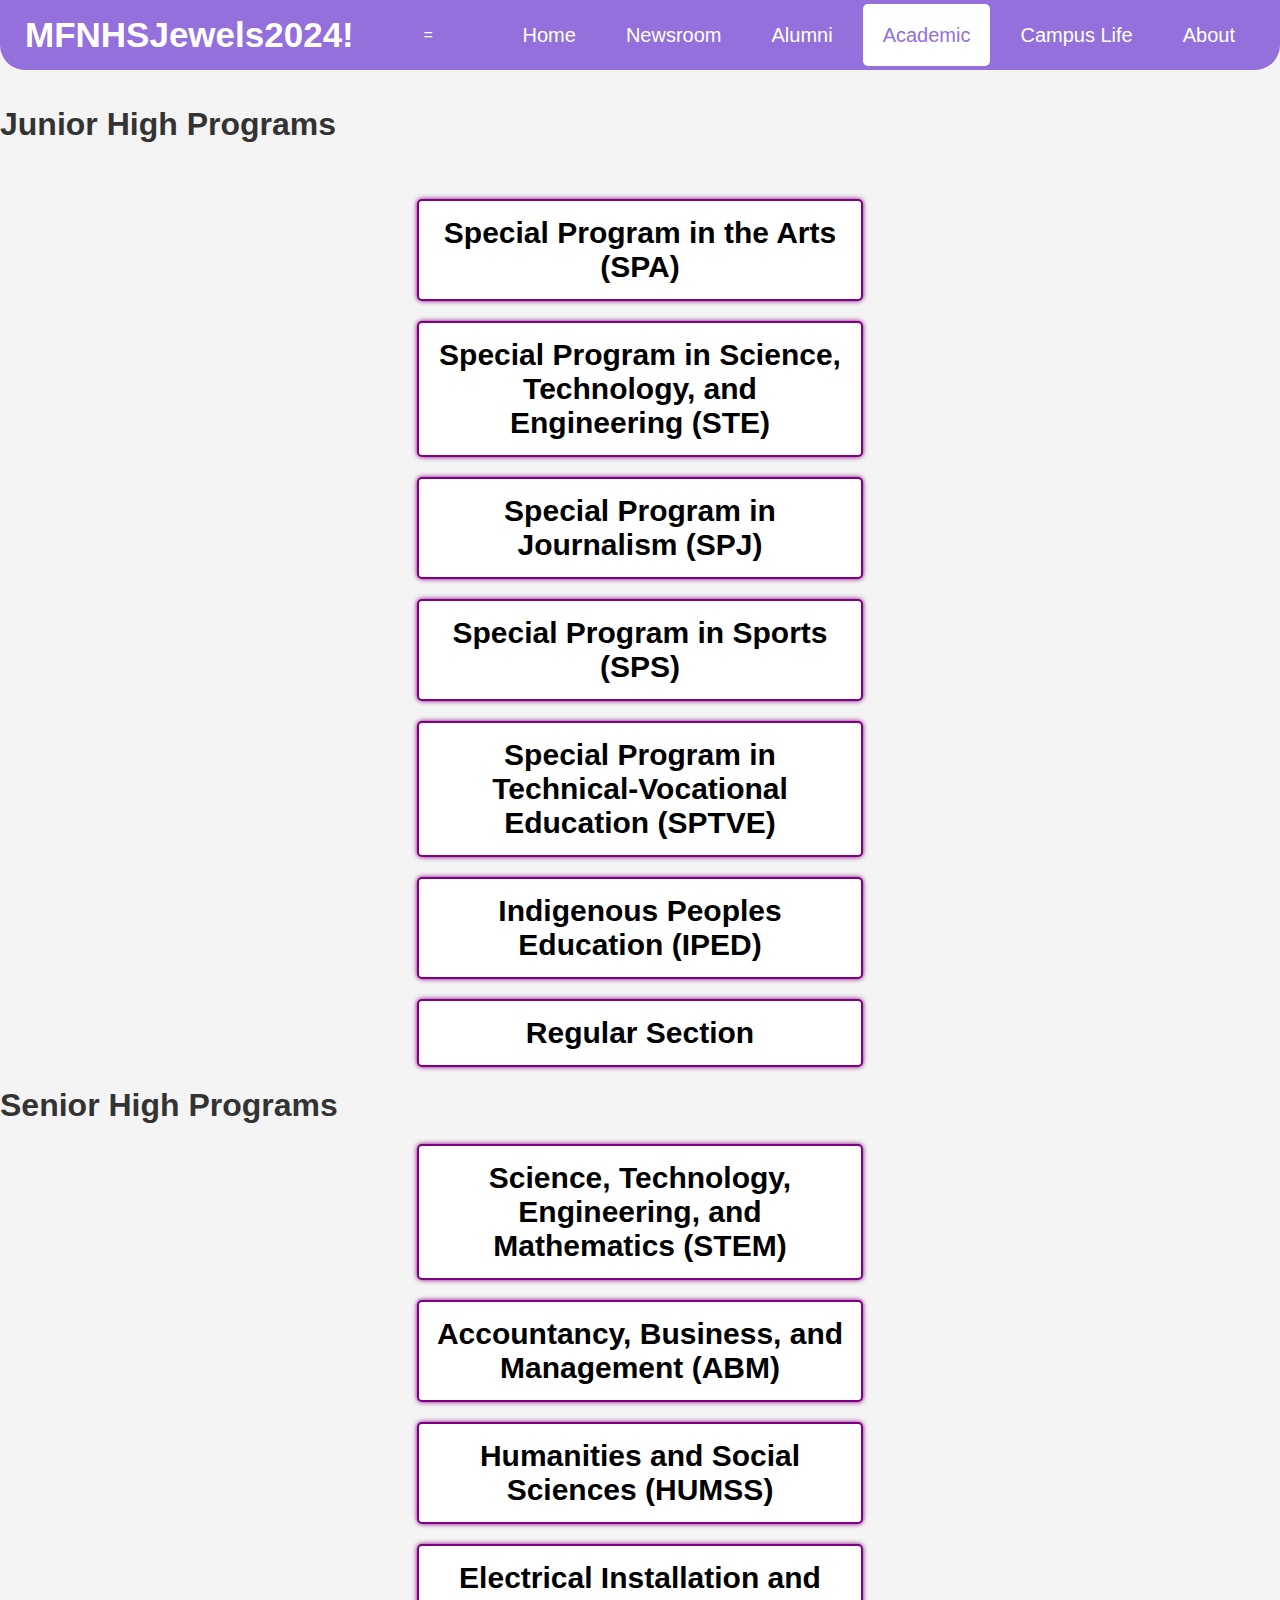
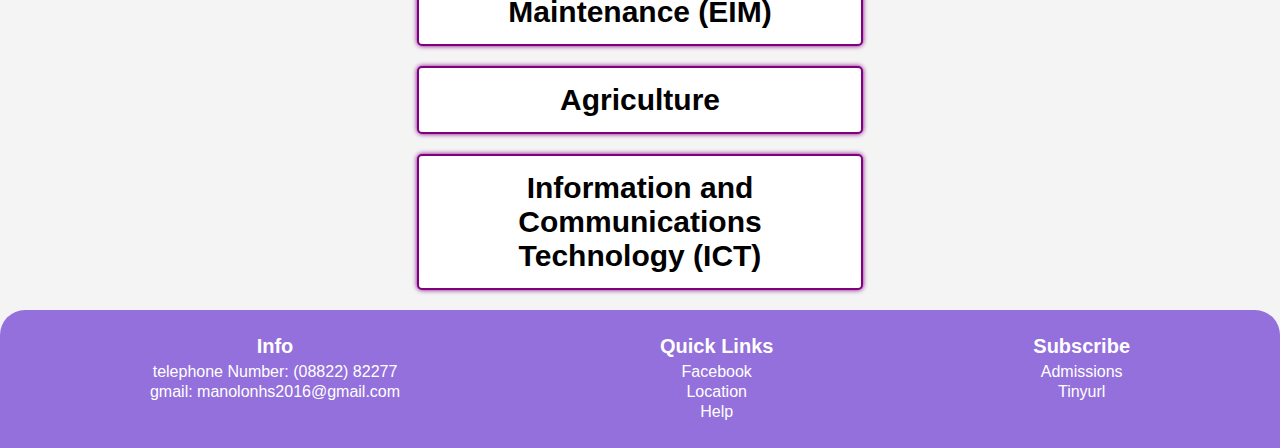
<file: academics.html>
<!DOCTYPE html>
<html lang="en">
    <head>
        <meta charset="UTF-8">
        <meta name="viewport" content="width=device-width, initial-scale=1.0">
        <title>Talipan-First-Website</title>
        <link rel="stylesheet" href="academicsstyle.css">
    </head>
    <body>
        <header>
            <nav>
                <div class="logo">MFNHSJewels2024!</div>
                <input type="checkbox" id="menu-toggle">
                <label for="menu-toggle" class="menu-toggle">=</label>
                <ul class="navbar">
                    <li><a href="index.html">Home</a></li>
                    <li><a href="newsroom.html">Newsroom</a></li>
                    <li><a href="alumni.html">Alumni</a></li>
                    <li><a href="academics.html" class="active">Academic</a></li>
                    <li><a href="campus_life.html">Campus Life</a></li>
                    <li><a href="about.html">About</a></li>
                </ul>
            </nav>
        </header>
        <br><br><h1>Junior High Programs</h1><br><br>
        <div class="grammojs junior-high">
            <div class="program">
                <h3>Special Program in the Arts (SPA)</h3>
                <p class="info">This program focuses on nurturing students' artistic talents and abilities.</p>
            </div>
            <div class="program">
                <h3>Special Program in Science, Technology, and Engineering (STE)</h3>
                <p class="info">This program is designed for students with a strong interest in science and technology.</p>
            </div>
            <div class="program">
                <h3>Special Program in Journalism (SPJ)</h3>
                <p class="info">This program aims to develop students' skills in writing, reporting, and media.</p>
            </div>
            <div class="program">
                <h3>Special Program in Sports (SPS)</h3>
                <p class="info">This program is for students who excel in sports and physical activities.</p>
            </div>
            <div class="program">
                <h3>Special Program in Technical-Vocational Education (SPTVE)</h3>
                <p class="info">This program provides practical skills and training for technical and vocational careers.</p>
            </div>
            <div class="program">
                <h3>Indigenous Peoples Education (IPED)</h3>
                <p class="info">This program focuses on the education and preservation of indigenous cultures and traditions.</p>
            </div>
            <div class="program">
                <h3>Regular Section</h3>
                <p class="info">The regular curriculum section for general education.</p>
            </div>
        </div>
    
        <h1>Senior High Programs</h1>
        <div class="grammojs junior-high">
            <div class="program">
                <h3>Science, Technology, Engineering, and Mathematics (STEM)</h3>
                <div class="info">This strand prepares students for careers in science, technology, engineering, and mathematics.</div>
            </div>
            <div class="program">
                <h3>Accountancy, Business, and Management (ABM)</h3>
                <div class="info">This strand is for students interested in business, finance, and management careers.</div>
            </div>
            <div class="program">
                <h3>Humanities and Social Sciences (HUMSS)</h3>
                <div class="info">This strand focuses on the study of human behavior, society, and culture.</div>
            </div>
            <div class="program">
                <h3>Electrical Installation and Maintenance (EIM)</h3>
                <div class="info">This technical-vocational strand teaches skills in electrical systems installation and maintenance.</div>
            </div>
            <div class="program">
                <h3>Agriculture</h3>
                <div class="info">This strand provides education in agricultural practices and management.</div>
            </div>
            <div class="program">
                <h3>Information and Communications Technology (ICT)</h3>
                <div class="info">This strand covers the study and application of information and communication technologies.</div>
            </div>
        </div>
            </section>
        <footer>
            <div class="footer-row">
                <div class="footer-col">
                    <h4>Info</h4>
                    <ul>
                        <li><a>telephone Number: (08822) 82277</a></li>
                        <li><a>gmail: manolonhs2016@gmail.com</a></li>
                    </ul>
                </div>
                <div class="footer-col">
                    <h4>Quick Links</h4>
                    <ul>
                        <li><a href="https://www.facebook.com/ManoloFortichNHSOfficial/">Facebook</a></li>
                        <li><a href="https://www.bing.com/search?pglt=2083&q=manolo+fortich+national+high+school&cvid=4c5cfeb8f22d466485e5150c67e30399&gs_lcrp=EgRlZGdlKgcIABAAGPkHMgcIABAAGPkHMgYIARBFGDkyBggCEAAYQDIGCAMQABhAMgYIBBAAGEAyBggFEAAYQDIGCAYQABhAMgYIBxAAGEAyBggIEAAYQNIBCDk2NTdqMGoxqAIAsAIA&FORM=ANNTA1&DAF0=1&PC=ACTS">Location</a></li>
                        <li><a href="https://www.findglocal.com/PH/Bukidnon/102959678260282/Manolo-Fortich-NHS---Guidance-Office">Help</a></li>
                    </ul>
                </div>
                <div class="footer-col">
                    <h4>Subscribe</h4>
                    <ul>
                        <li><a href="https://www.dmu.org/?gad_source=1&gclid=CjwKCAiAtNK8BhBBEiwA8wVt9xAEmq4qwL_Rl6DlsU0v_Ut4SJIglN1c9gaHRfNxzeEVQHPSCtlqwRoCGbgQAvD_BwE">Admissions</a></li>
                        <li><a href="https://tinyurl.com/WDLPM">Tinyurl</a></li>
                    </ul>
                </div>
            </div>
        </footer>
    </body>
</html>
</file>
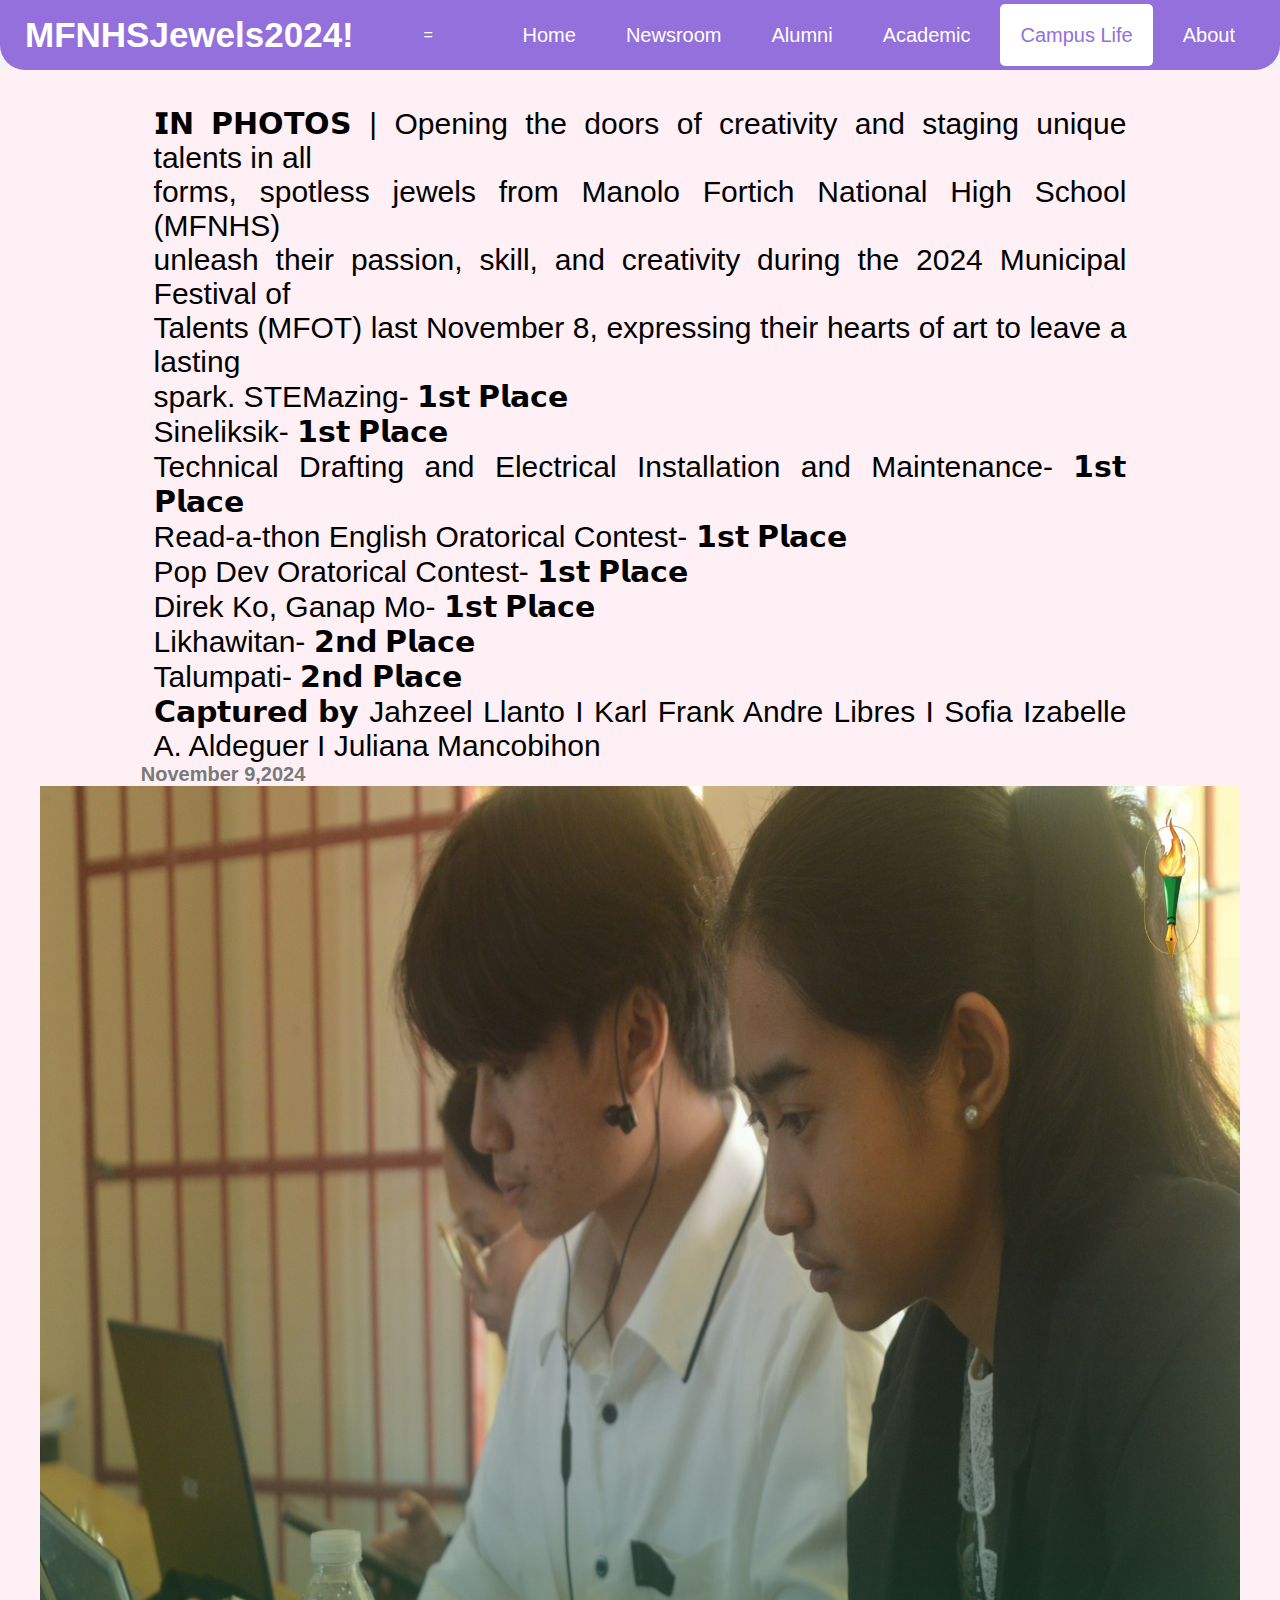
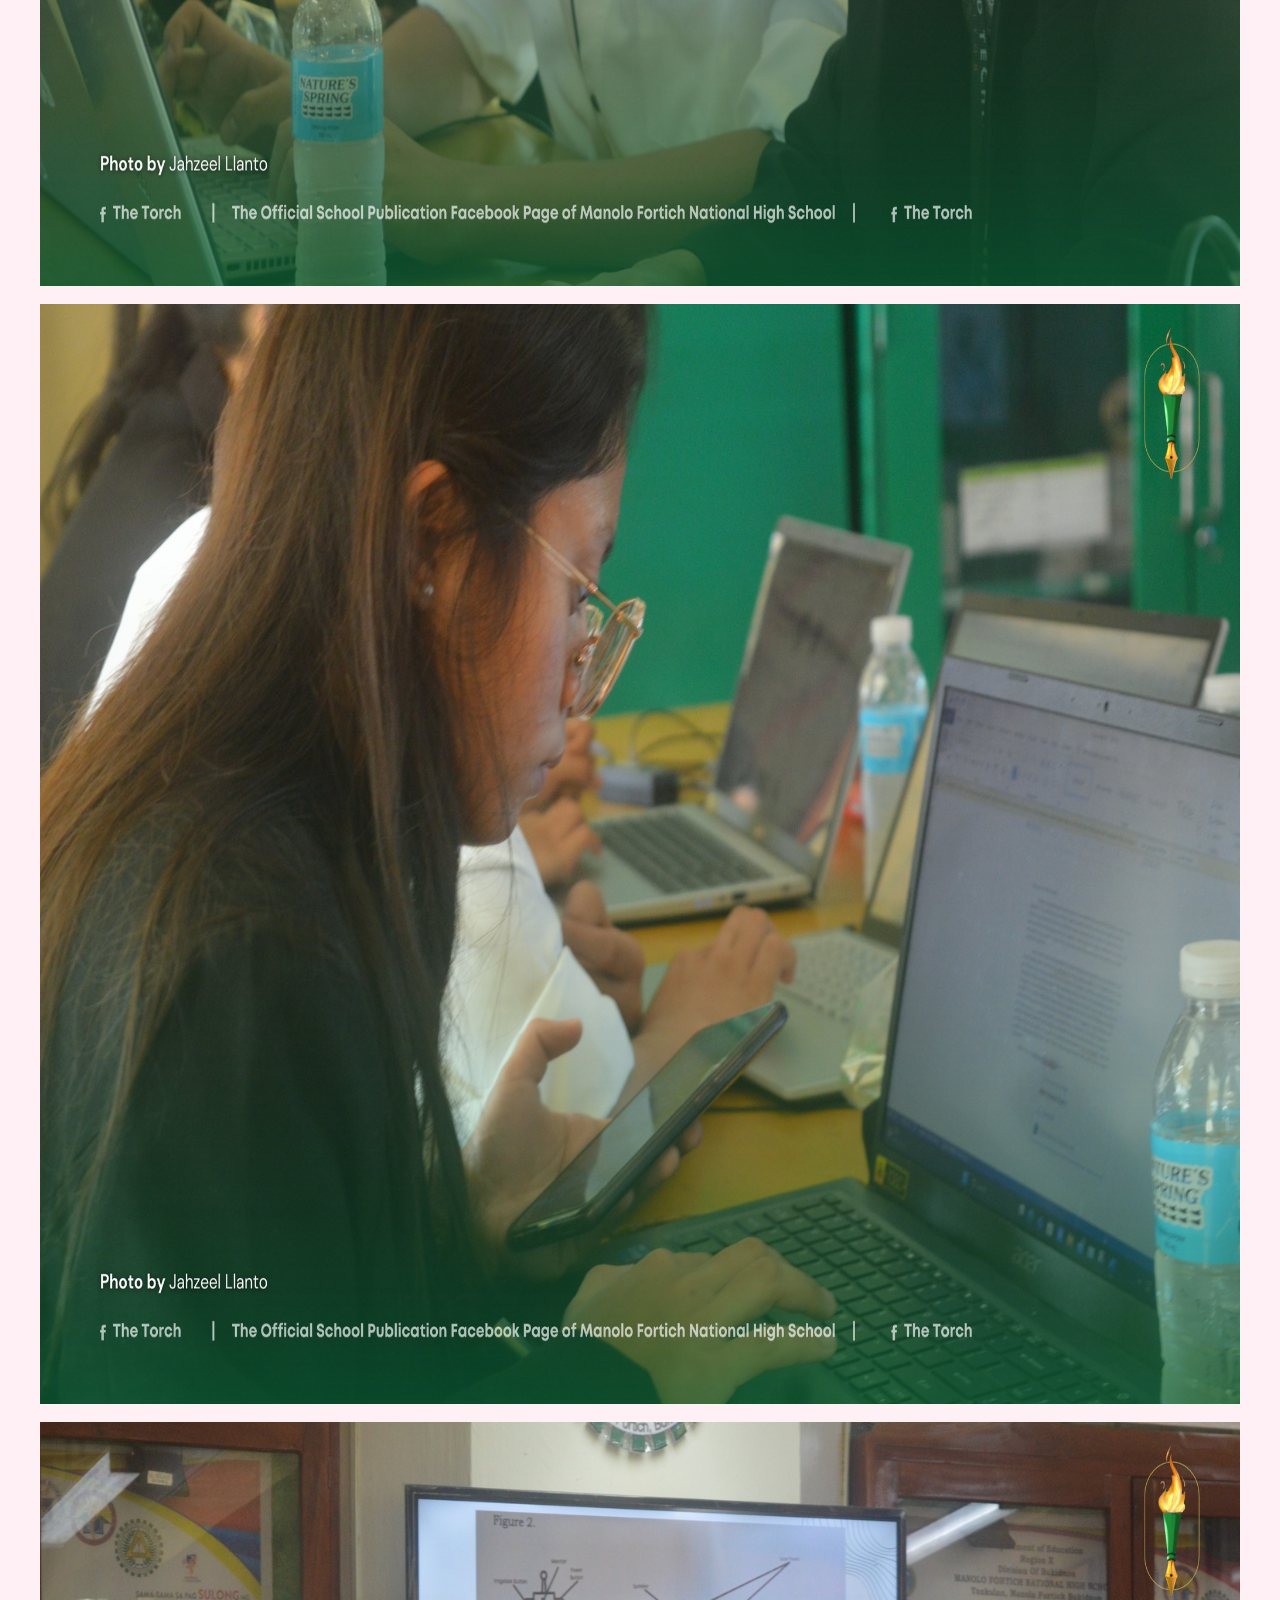
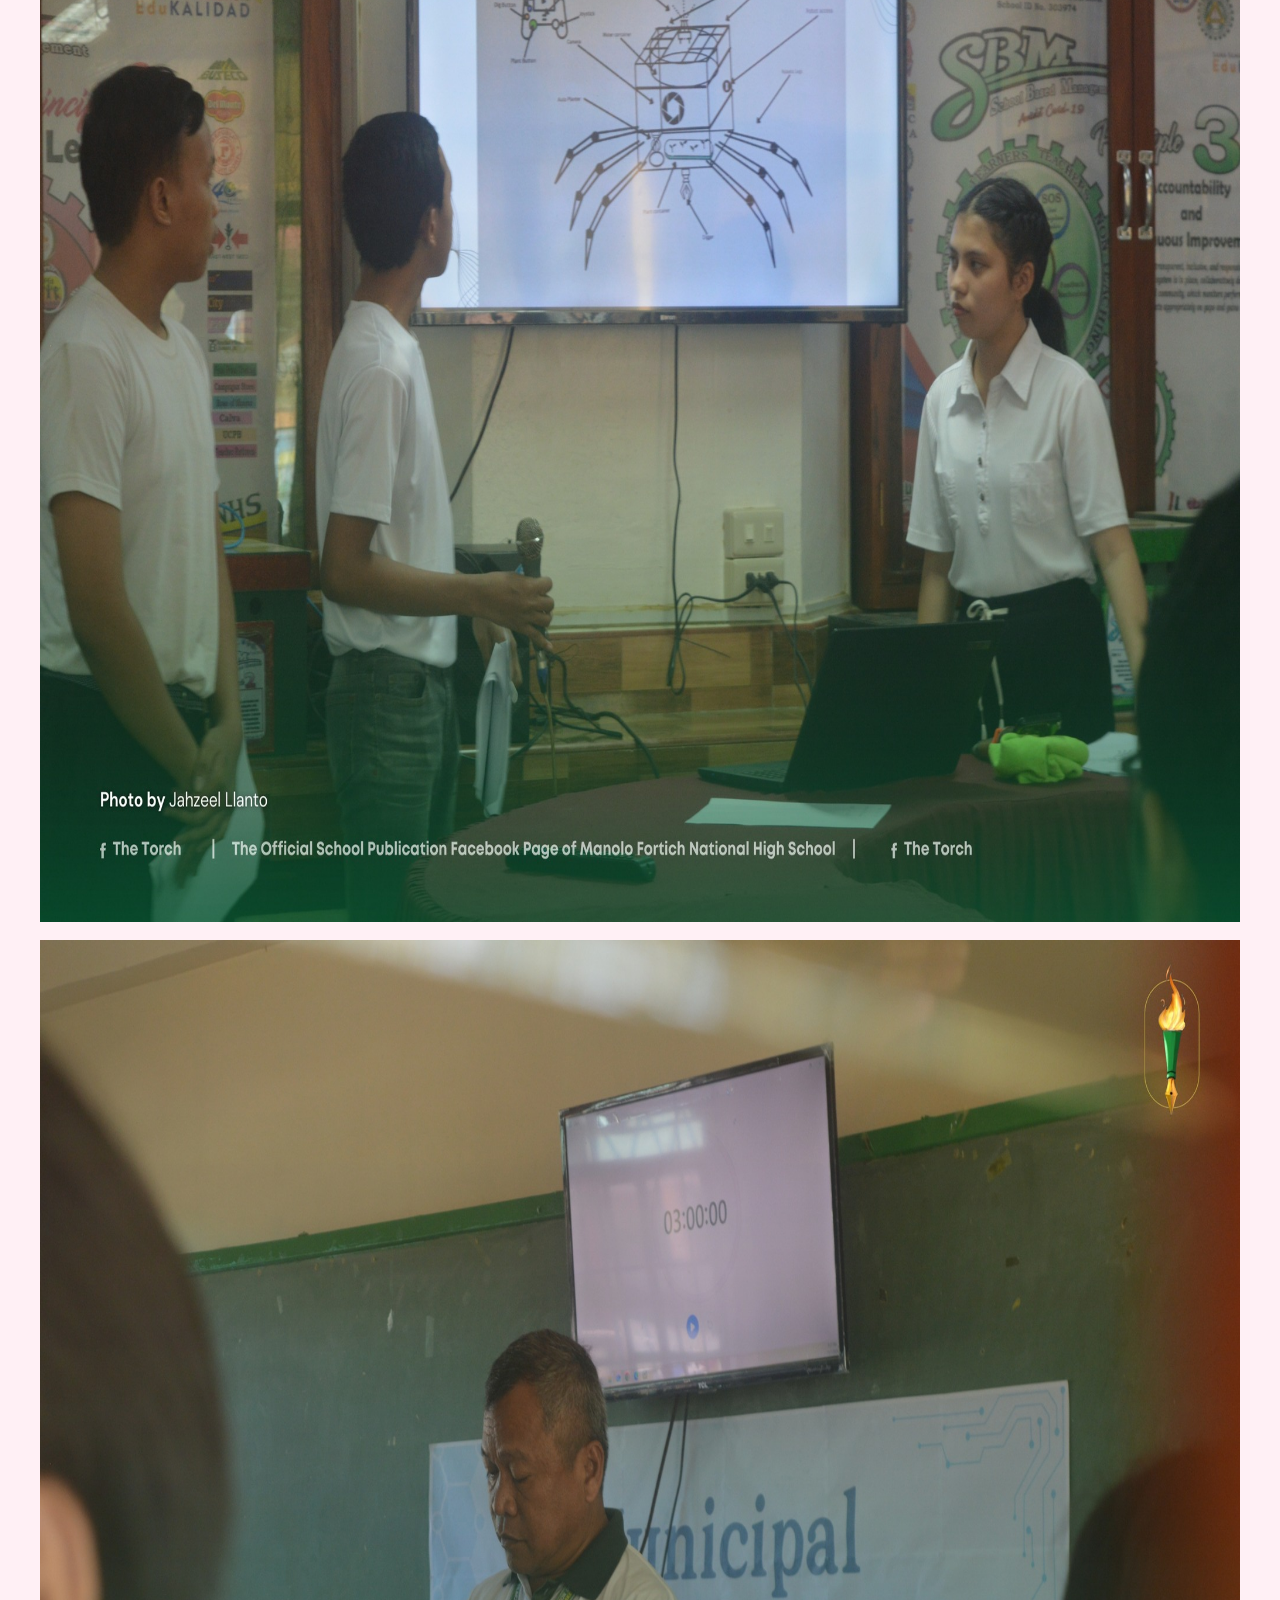
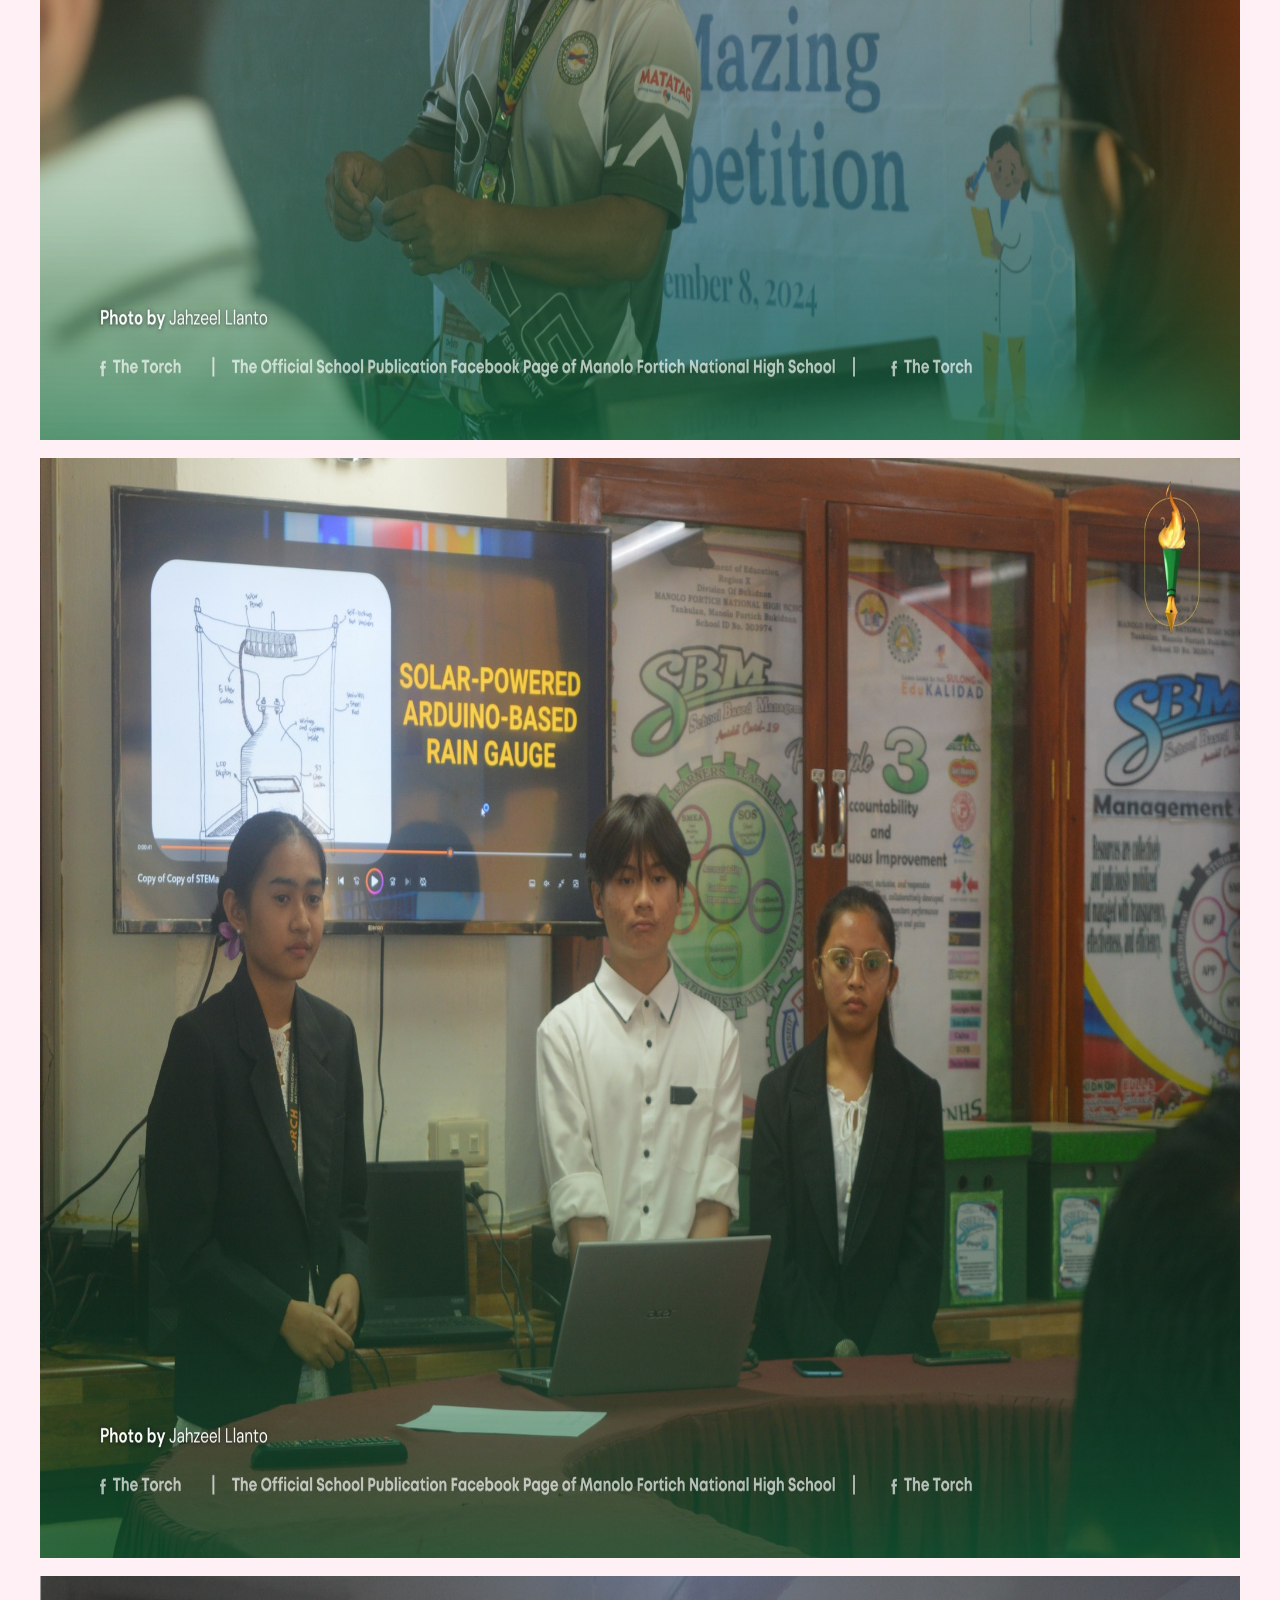
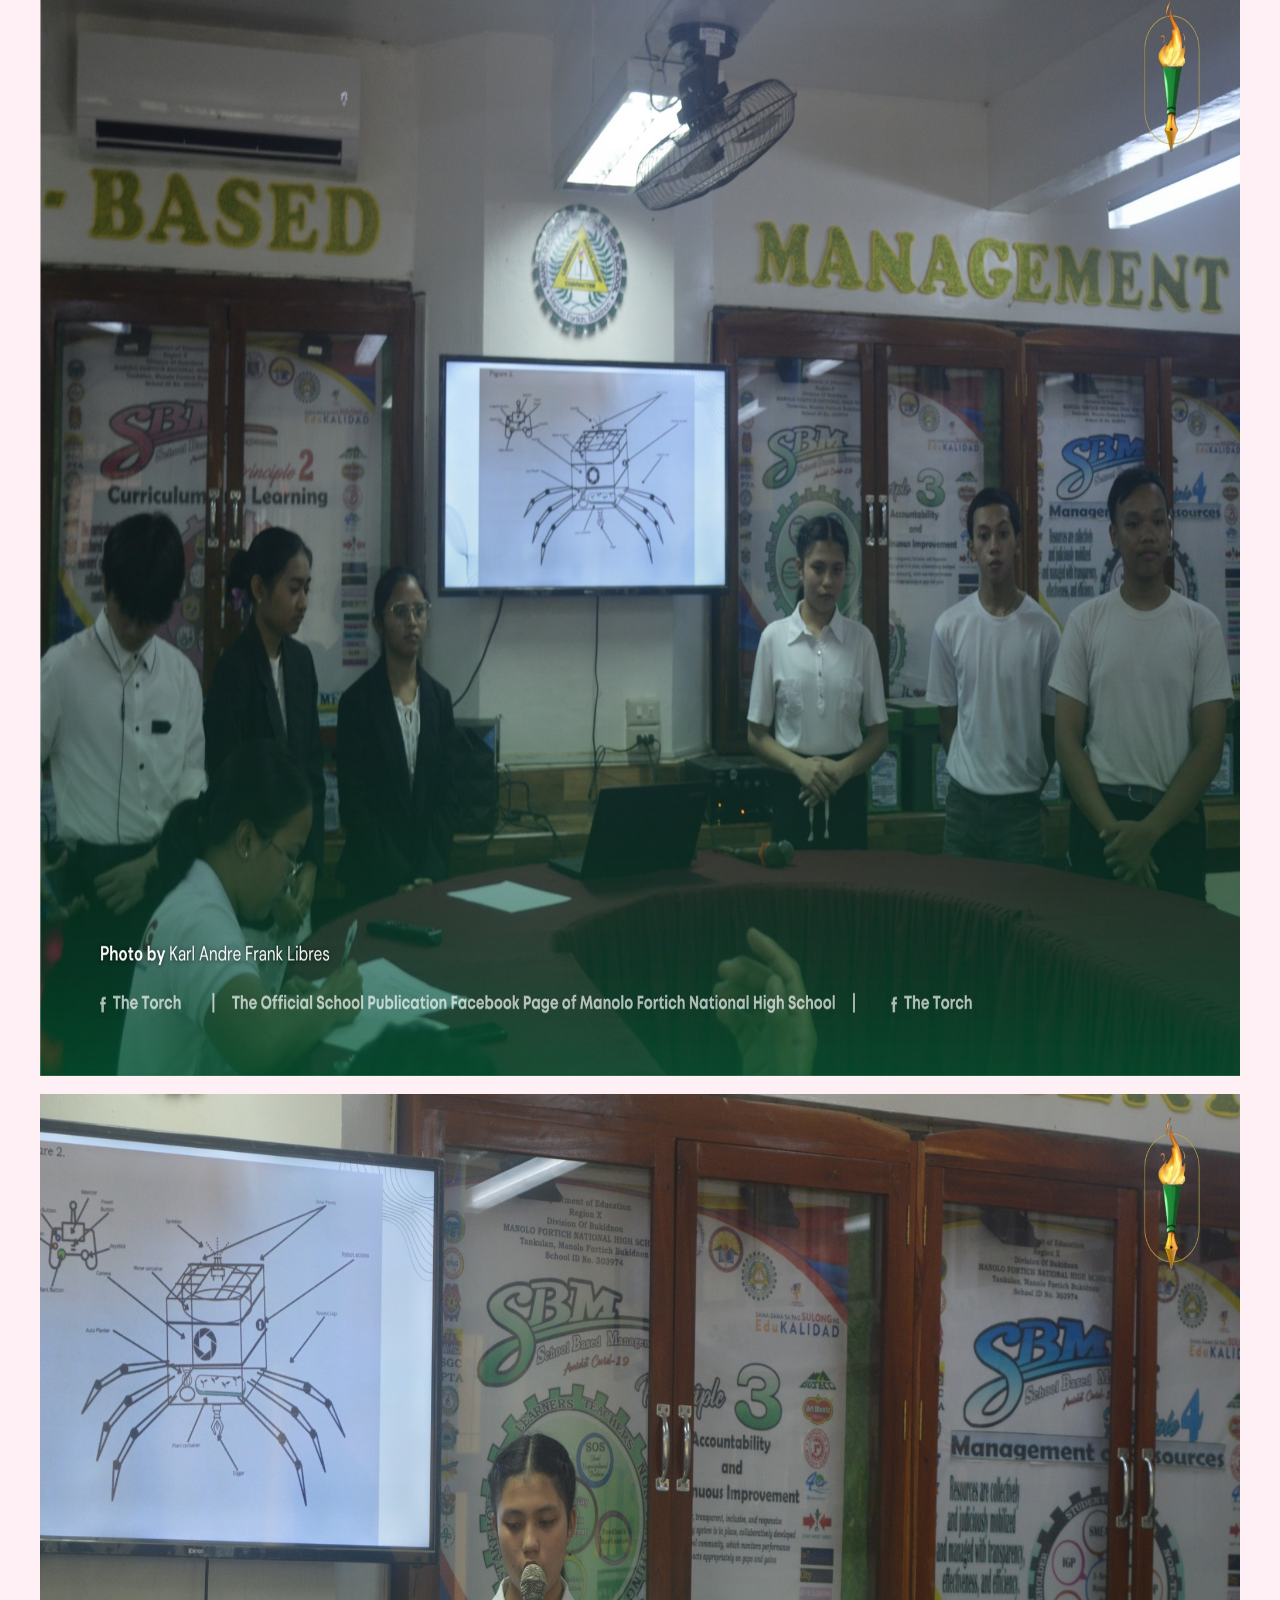
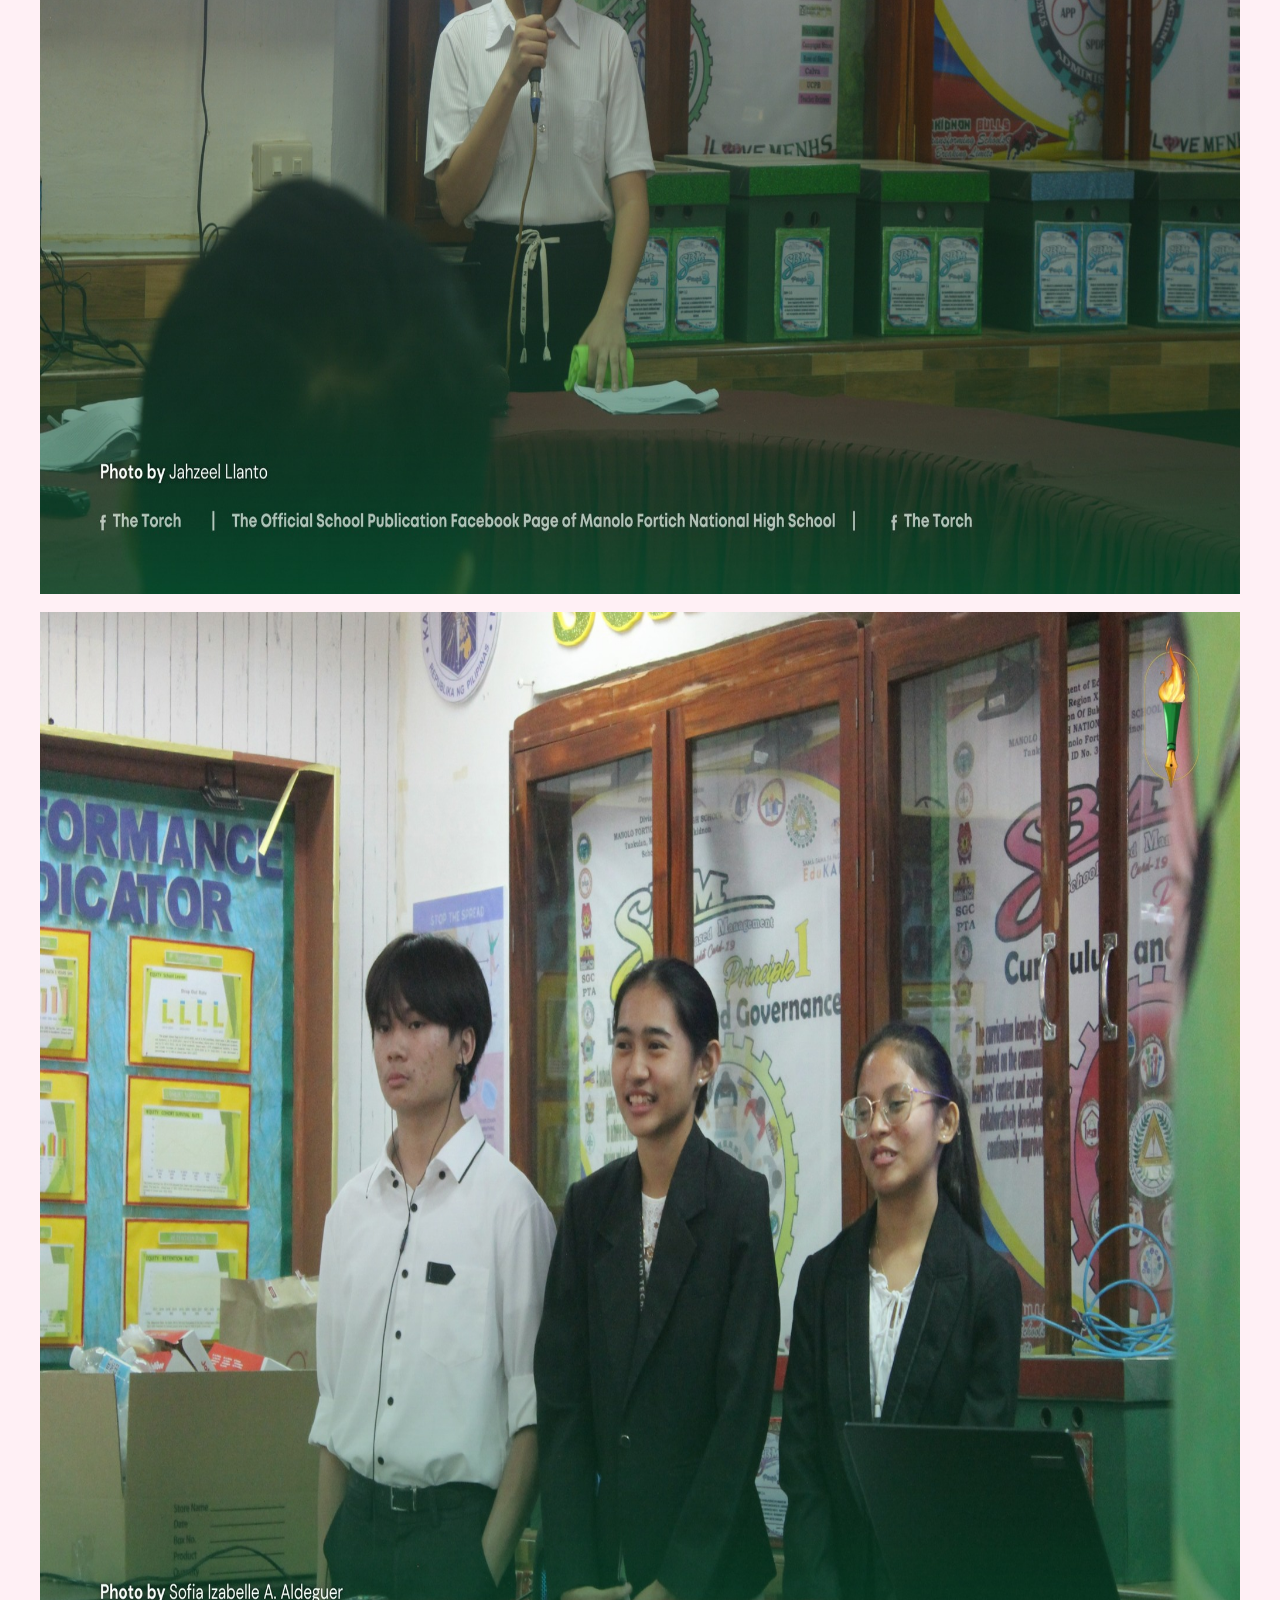
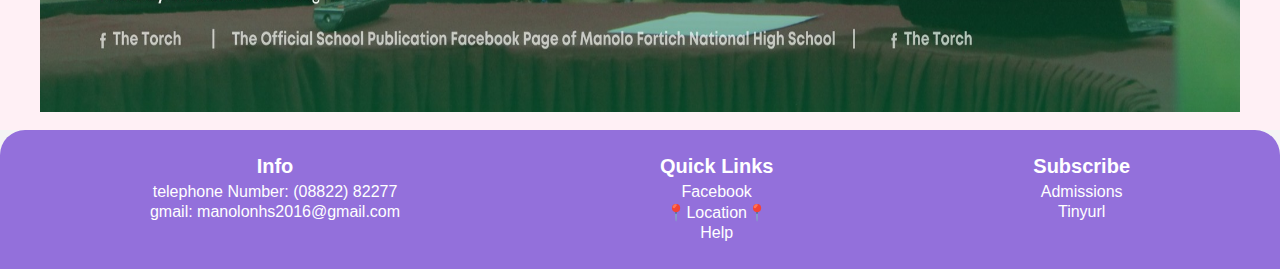
<file: campus_life.html>
<!DOCTYPE html>
<html lang="en">
    <head>
        <meta charset="UTF-8">
        <meta name="viewport" content="width=device-width, initial-scale=1.0">
        <title>Talipan-First-Website</title>
        <link rel="stylesheet" href="campus_lifestyle.css">
    </head>
    <body>
        <header>
            <nav>
                <div class="logo">MFNHSJewels2024!</div>
                <input type="checkbox" id="menu-toggle">
                <label for="menu-toggle" class="menu-toggle">=</label>
                <ul class="navbar">
                    <li><a href="index.html">Home</a></li>
                    <li><a href="newsroom.html">Newsroom</a></li>
                    <li><a href="alumni.html">Alumni</a></li>
                    <li><a href="academics.html">Academic</a></li>
                    <li><a href="campus_life.html"class="active" >Campus Life</a></li>
                    <li><a href="about.html">About</a></li>
                </ul>
            </nav>
        </header>
        <section>
        <br><br>
            <p>𝗜𝗡 𝗣𝗛𝗢𝗧𝗢𝗦 | Opening the doors of creativity and staging unique talents in all<br> forms, spotless jewels from Manolo Fortich National High School (MFNHS)<br> unleash their passion, skill, and creativity during the 2024 Municipal Festival of<br> Talents (MFOT) last November 8, expressing their hearts of art to leave a lasting<br> spark.
            STEMazing- 𝟭𝘀𝘁 𝗣𝗹𝗮𝗰𝗲<br>
            Sineliksik- 𝟭𝘀𝘁 𝗣𝗹𝗮𝗰𝗲<br>
            Technical Drafting and Electrical Installation and Maintenance- 𝟭𝘀𝘁 𝗣𝗹𝗮𝗰𝗲<br>
            Read-a-thon English Oratorical Contest- 𝟭𝘀𝘁 𝗣𝗹𝗮𝗰𝗲<br>
            Pop Dev Oratorical Contest- 𝟭𝘀𝘁 𝗣𝗹𝗮𝗰𝗲<br>
            Direk Ko, Ganap Mo- 𝟭𝘀𝘁 𝗣𝗹𝗮𝗰𝗲<br>
            Likhawitan- 𝟮𝗻𝗱 𝗣𝗹𝗮𝗰𝗲<br>
            Talumpati- 𝟮𝗻𝗱 𝗣𝗹𝗮𝗰𝗲<br>
            𝗖𝗮𝗽𝘁𝘂𝗿𝗲𝗱 𝗯𝘆 Jahzeel Llanto I Karl Frank Andre Libres I Sofia Izabelle A. Aldeguer I Juliana Mancobihon</p>
          <h1>November 9,2024</h1>
            <img src="PHOTOS/Campuslife1.jpg"id="Campus1"><br>
            <img src="PHOTOS/Campuslife2.jpg"id="Campus1"><br>
            <img src="PHOTOS/Campuslife3.jpg"id="Campus1"><br>
            <img src="PHOTOS/Campuslife4.jpg"id="Campus1"><br>
            <img src="PHOTOS/Campuslife5.jpg"id="Campus1"><br>
            <img src="PHOTOS/Campuslife6.jpg"id="Campus1"><br>
            <img src="PHOTOS/Campuslife7.jpg"id="Campus1"><br>
            <img src="PHOTOS/Campuslife8.jpg"id="Campus1"><br>
        </section>
        <footer>
            <div class="footer-row">
                <div class="footer-col">
                    <h4>Info</h4>
                    <ul>
                        <li><a>telephone Number: (08822) 82277</a></li>
                        <li><a>gmail: manolonhs2016@gmail.com</a></li>
                    </ul>
                </div>
                <!-- nangupyaaaaaaaaHAHAHHA -->
                <div class="footer-col">
                    <h4>Quick Links</h4>
                    <ul>
                        <li><a href="https://www.facebook.com/ManoloFortichNHSOfficial/">Facebook</a></li>
                        <li><a href="https://www.bing.com/search?pglt=2083&q=manolo+fortich+national+high+school&cvid=4c5cfeb8f22d466485e5150c67e30399&gs_lcrp=EgRlZGdlKgcIABAAGPkHMgcIABAAGPkHMgYIARBFGDkyBggCEAAYQDIGCAMQABhAMgYIBBAAGEAyBggFEAAYQDIGCAYQABhAMgYIBxAAGEAyBggIEAAYQNIBCDk2NTdqMGoxqAIAsAIA&FORM=ANNTA1&DAF0=1&PC=ACTS">📍Location📍</a></li>
                        <li><a href="https://www.findglocal.com/PH/Bukidnon/102959678260282/Manolo-Fortich-NHS---Guidance-Office">Help</a></li>
                    </ul>
                </div>
                <div class="footer-col">
                    <h4>Subscribe</h4>
                    <ul>
                        <li><a href="https://www.dmu.org/?gad_source=1&gclid=CjwKCAiAtNK8BhBBEiwA8wVt9xAEmq4qwL_Rl6DlsU0v_Ut4SJIglN1c9gaHRfNxzeEVQHPSCtlqwRoCGbgQAvD_BwE">Admissions</a></li>
                        <li><a href="https://tinyurl.com/WDLPM">Tinyurl</a></li>
                    </ul>
                </div>
            </div>
        </footer>
    </body>
</html>
</file>
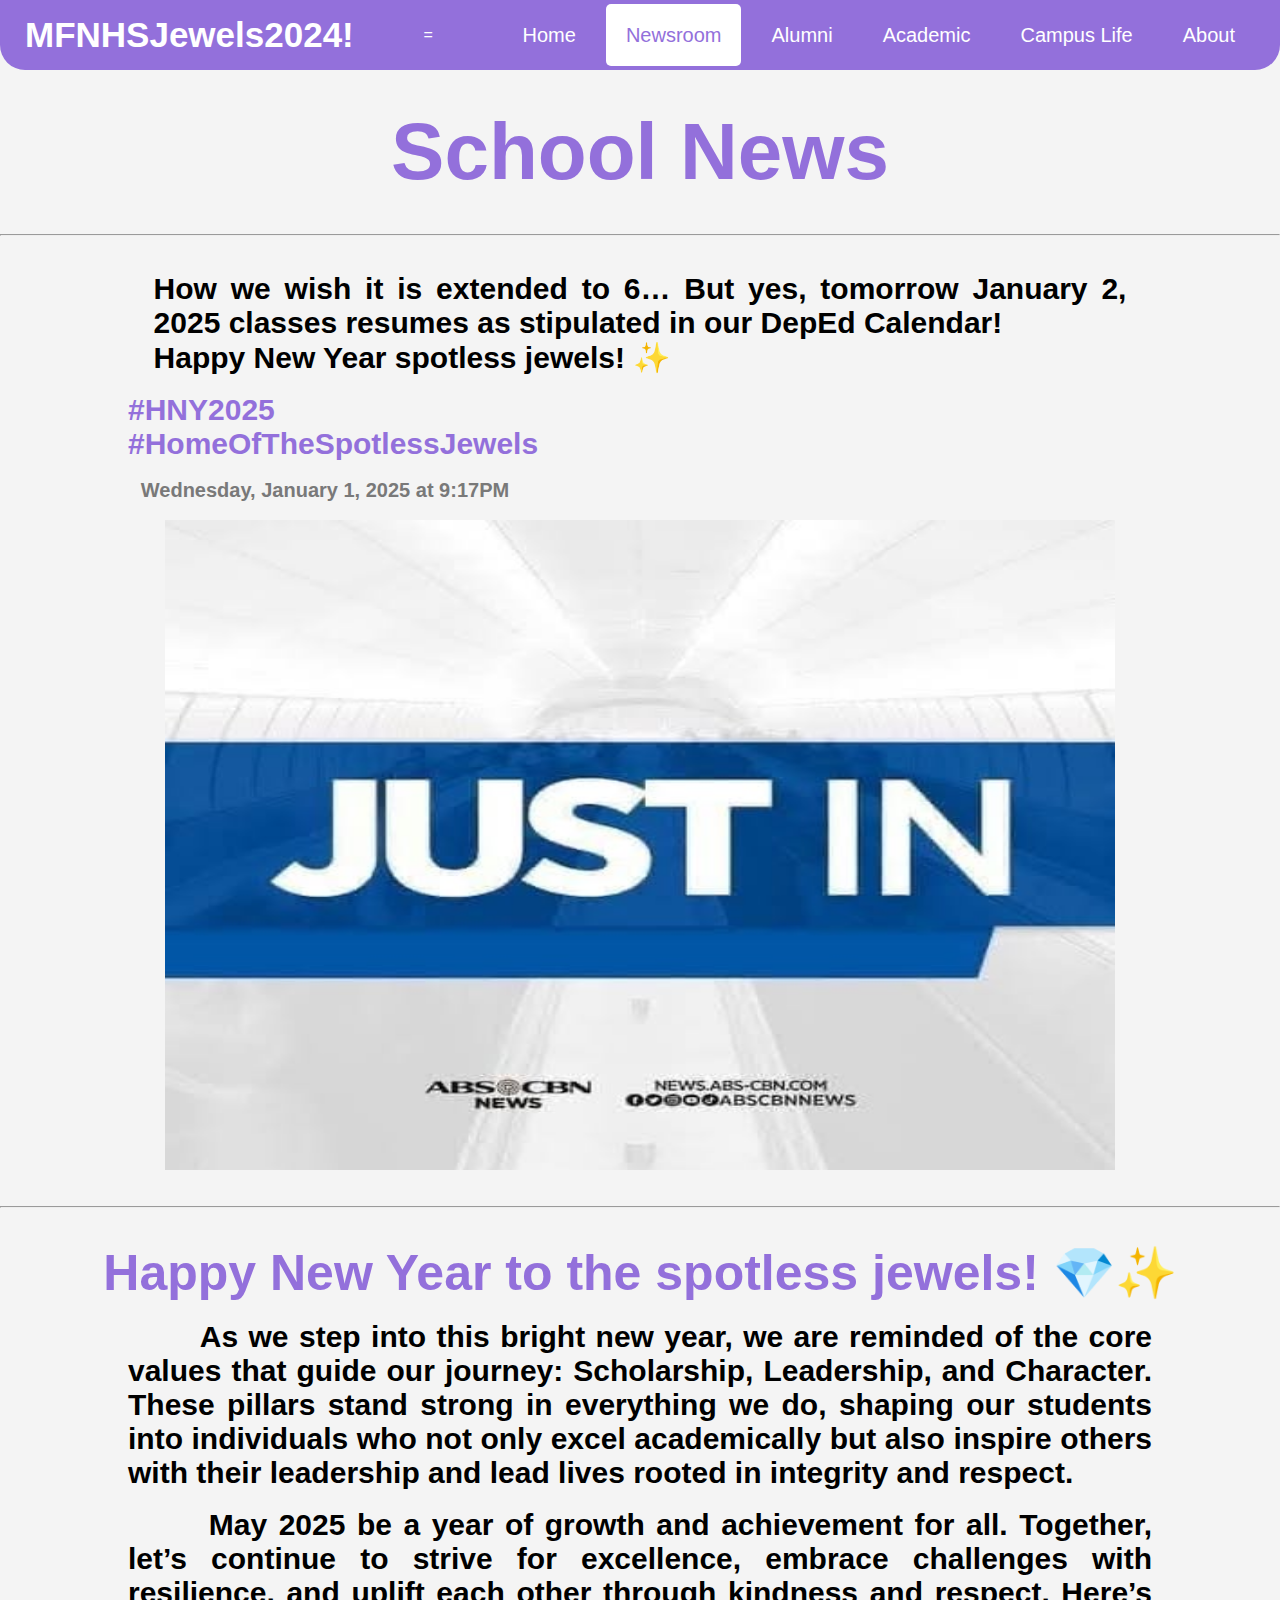
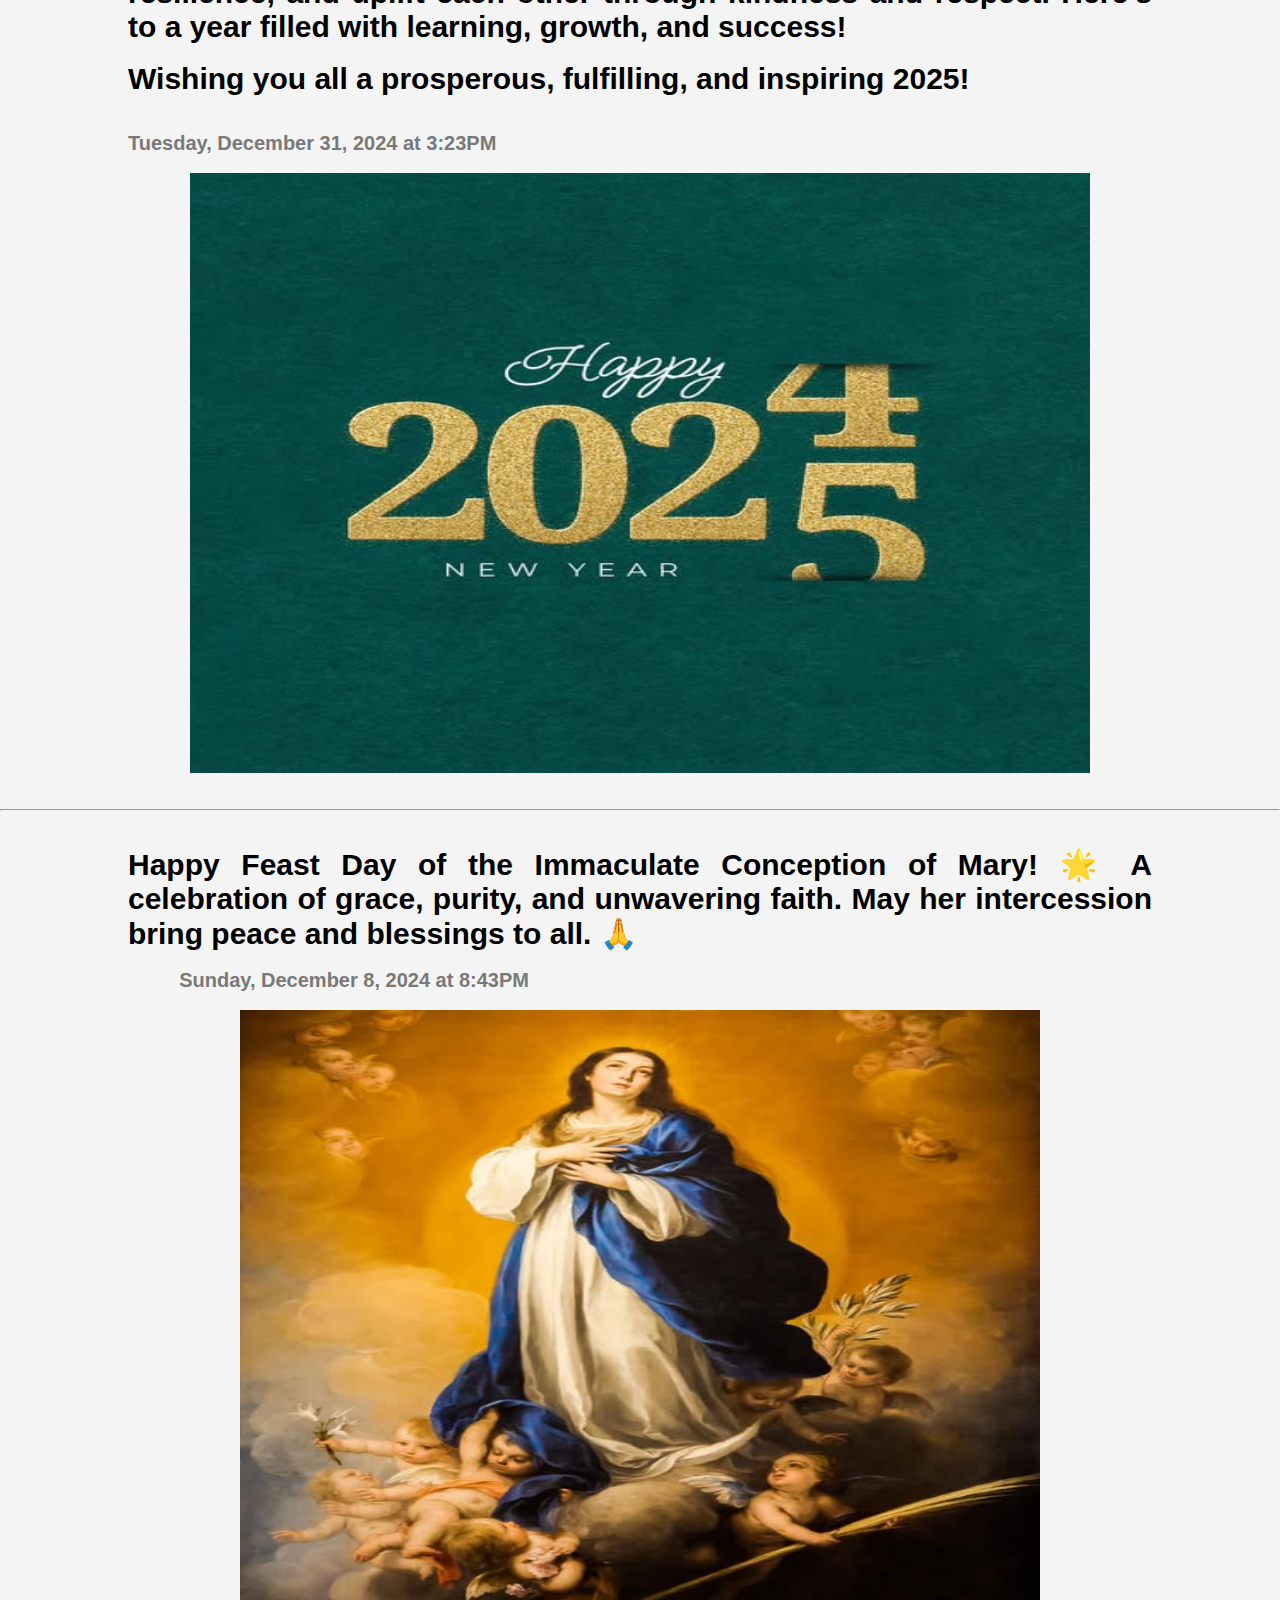
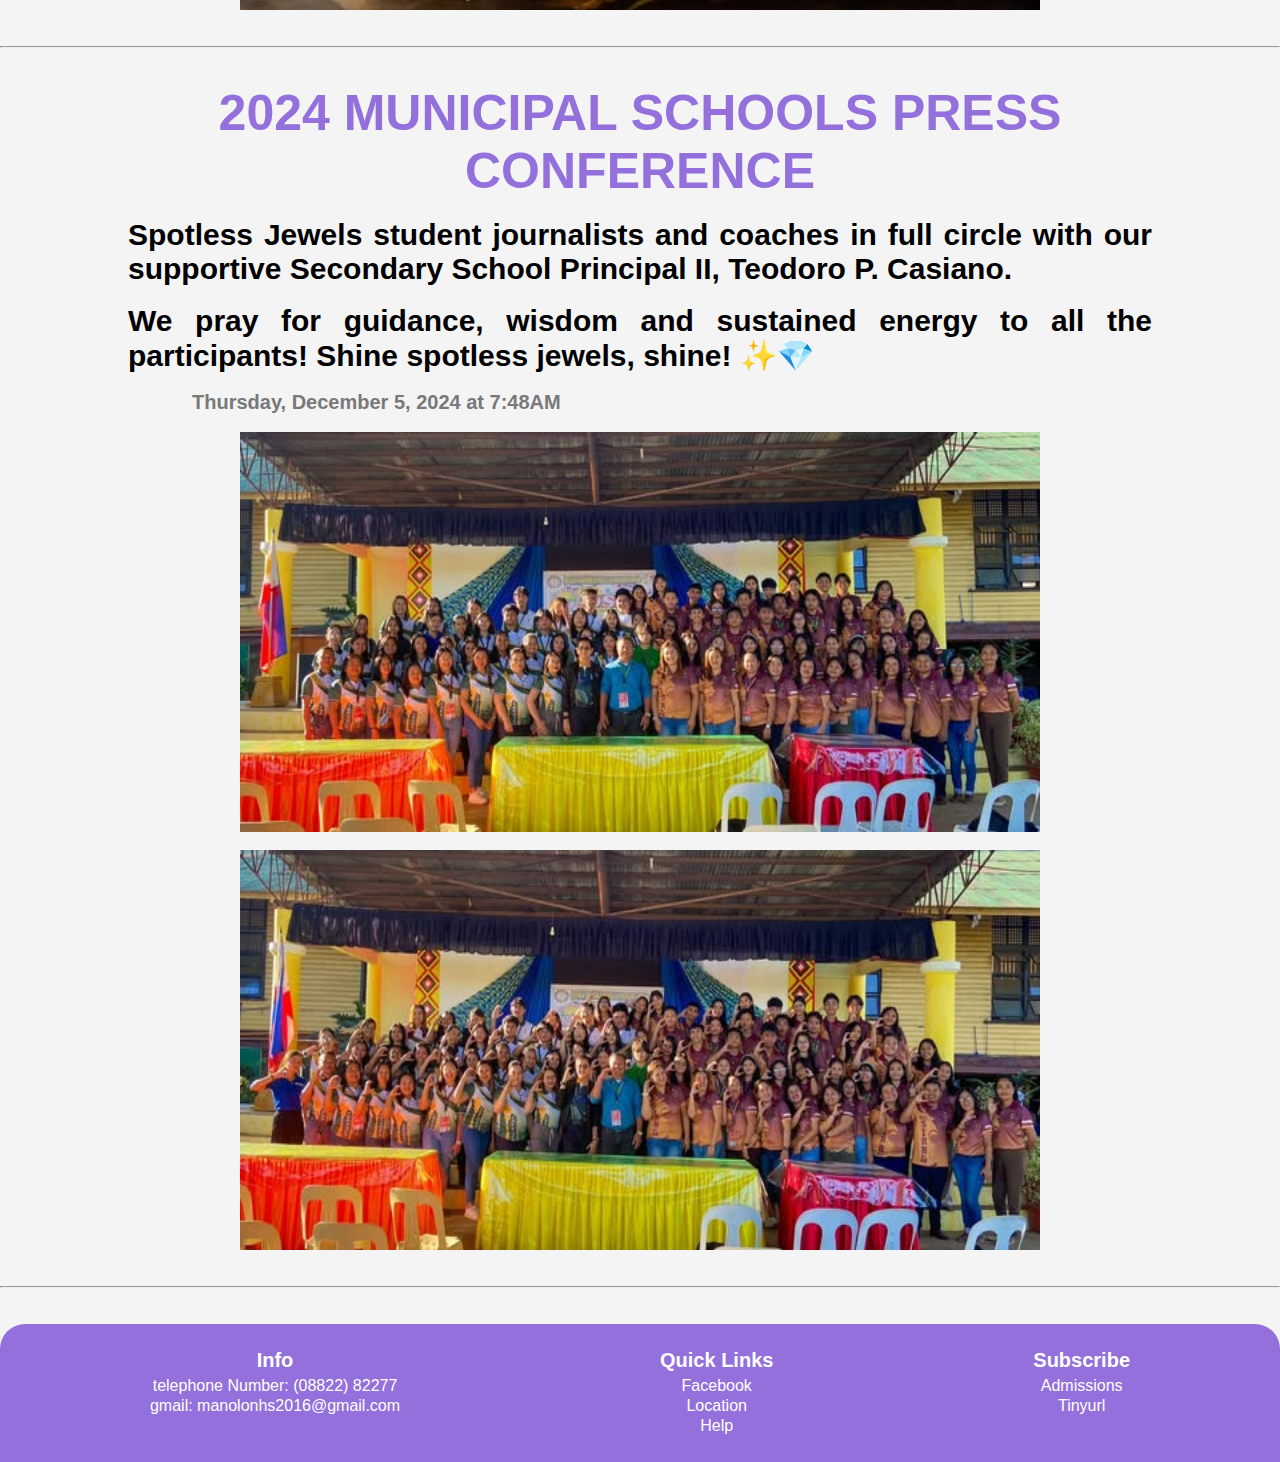
<file: newsroom.html>
<!DOCTYPE html>
<html lang="en">
    <head>
        <meta charset="UTF-8">
        <meta name="viewport" content="width=device-width, initial-scale=1.0">
        <title>Talipan-First-Website</title>
        <link rel="stylesheet" href="newsroomstyle.css">
    </head>
    <body>
        <header>
            <nav>
                <div class="logo">MFNHSJewels2024!</div>
                <input type="checkbox" id="menu-toggle">
                <label for="menu-toggle" class="menu-toggle">=</label>
                <ul class="navbar">
                    <li><a href="index.html">Home</a></li>
                    <li><a href="newsroom.html" class="active">Newsroom</a></li>
                    <li><a href="alumni.html">Alumni</a></li>
                    <li><a href="academics.html">Academic</a></li>
                    <li><a href="campus_life.html">Campus Life</a></li>
                    <li><a href="about.html">About</a></li>
                </ul>
            </nav>
        </header>
        <section>
            <div class="section-content-justin">
                <br><br><h1>School News</h1><br><br><hr><br><br>
                <h2>How we wish it is extended to 6… But yes, tomorrow January 2, 2025 classes resumes as stipulated in our DepEd Calendar!</h2>
                <h2>Happy New Year spotless jewels! ✨</h2><br>
                <h3>#HNY2025</h3>
                <h3>#HomeOfTheSpotlessJewels</h3><br>
                <h5>Wednesday, January 1, 2025 at 9:17PM</h5><br>
                <img src="PHOTOS/JustIn.jpg" id="justin">
            </div>
            <br><br><hr><br><br>
            <div class="section-content-newyear">
                <h1>Happy New Year to the spotless jewels! 💎✨</h1><br>
                <h2>‎ ‎ ‎ ‎ ‎ ‎ ‎ As we step into this bright new year, we are reminded of the core values that guide our journey: Scholarship, Leadership, and Character. These pillars stand strong in everything we do, shaping our students into individuals who not only excel academically but also inspire others with their leadership and lead lives rooted in integrity and respect.</h2><br>
                <h2>‎ ‎ ‎ ‎ ‎ ‎ ‎ May 2025 be a year of growth and achievement for all. Together, let’s continue to strive for excellence, embrace challenges with resilience, and uplift each other through kindness and respect. Here’s to a year filled with learning, growth, and success!</h2><br>
                <h2>Wishing you all a prosperous, fulfilling, and inspiring 2025!</h2><br><br>
                <h4>Tuesday, December 31, 2024 at 3:23PM</h4><br>
                <img src="PHOTOS/happynewyear2025.jpg" id="newyear">
            </div>
            <br><br><hr><br><br>
            <div class="section-content-feastday">
                <h2>Happy Feast Day of the Immaculate Conception of Mary! 🌟 A celebration of grace, purity, and unwavering faith. May her intercession bring peace and blessings to all. 🙏</h2><br>
                <h4>Sunday, December 8, 2024 at 8:43PM</h4><br>
                <img src="PHOTOS/happyfeastday.jpg" id="feastday">
            </div>
            <br><br><hr><br><br>
            <div class="section-content-presscon">
                <h1>2024 MUNICIPAL SCHOOLS PRESS CONFERENCE</h1><br>
                <h2>Spotless Jewels student journalists and coaches in full circle with our supportive Secondary School Principal II, Teodoro P. Casiano.</h2><br>
                <h2>We pray for guidance, wisdom and sustained energy to all the participants! Shine spotless jewels, shine! ✨💎</h2><br>
                <h4>Thursday, December 5, 2024 at 7:48AM</h4><br>
                <img src="PHOTOS/presscon1.jpg" id="presscon"><br>
                <img src="PHOTOS/presscon2.jpg" id="presscon">
            </div>
            <br><br><hr><br><br>
        </section>
        <footer>
            <div class="footer-row">
                <div class="footer-col">
                    <h4>Info</h4>
                    <ul>
                        <li><a>telephone Number: (08822) 82277</a></li>
                        <li><a>gmail: manolonhs2016@gmail.com</a></li>
                    </ul>
                </div>
                <div class="footer-col">
                    <h4>Quick Links</h4>
                    <ul>
                        <li><a href="https://www.facebook.com/ManoloFortichNHSOfficial/">Facebook</a></li>
                        <li><a href="https://www.bing.com/search?pglt=2083&q=manolo+fortich+national+high+school&cvid=4c5cfeb8f22d466485e5150c67e30399&gs_lcrp=EgRlZGdlKgcIABAAGPkHMgcIABAAGPkHMgYIARBFGDkyBggCEAAYQDIGCAMQABhAMgYIBBAAGEAyBggFEAAYQDIGCAYQABhAMgYIBxAAGEAyBggIEAAYQNIBCDk2NTdqMGoxqAIAsAIA&FORM=ANNTA1&DAF0=1&PC=ACTS">Location</a></li>
                        <li><a href="https://www.findglocal.com/PH/Bukidnon/102959678260282/Manolo-Fortich-NHS---Guidance-Office">Help</a></li>
                    </ul>
                </div>
                <div class="footer-col">
                    <h4>Subscribe</h4>
                    <ul>
                        <li><a href="https://www.dmu.org/?gad_source=1&gclid=CjwKCAiAtNK8BhBBEiwA8wVt9xAEmq4qwL_Rl6DlsU0v_Ut4SJIglN1c9gaHRfNxzeEVQHPSCtlqwRoCGbgQAvD_BwE">Admissions</a></li>
                        <li><a href="https://tinyurl.com/WDLPM">Tinyurl</a></li>
                    </ul>
                </div>
            </div>
        </footer>
    </body>
</html>
</file>
<file: academicsstyle.css>
* {
    margin: 0;
    padding: 0;
    box-sizing: border-box;
    font-family:'Franklin Gothic Medium', 'Arial Narrow', Arial, sans-serif;
}

body {
    background-color: #f4f4f4;
    color: #333;
}

header {
    background-color: #9370DB; /* Purple shade */
    color: white;
    padding: 15px 25px;
    border-bottom-left-radius: 25px;
    border-bottom-right-radius: 25px;
}

footer {
    background-color: #9370DB; /* Purple shade */
    color: white;
    padding: 15px 25px;
    border-top-left-radius: 25px;
    border-top-right-radius: 25px;
}

nav {
    display: flex;
    justify-content: space-between;
    align-items: center;
    flex-wrap: wrap;
}

.logo {
    font-size: 35px;
    font-weight: bold;
}

.navbar {
    list-style: none;
    display: flex;
    gap: 10px;
}

/* nav bar links */
.navbar li a {
    color: white;
    text-decoration: none;
    padding: 20px;
    font-size: 20px;
}

.navbar li a.active,
.navbar li a:hover {
    color: #9370DB; /* Purple shade */
    background-color: white;
    border-radius: 5px;
}
    .menu-icon {
        display: none;
        cursor: pointer;
        font-size: 14px;
        color: lavender;
    }

    .junior-high h1 {
        font-family:'Franklin Gothic Medium', 'Arial Narrow', Arial, sans-serif;
        justify-content: center;
        font-size: 50px;
        align-items: center;
    }
    
    .junior-high {
        display: grid;
        grid-template-columns: 1fr;
        gap: 20px;
        padding: 20px;
        width: 100%;
    }
    
    .junior-high h3 {
        text-decoration: none; 
        background: white; 
        color: black;
        font-size: 30px;
        padding: 15px;
        text-align: center;
        box-shadow: 0 0 5px purple;
        cursor: pointer;    
        border: 2px solid purple;
        border-radius: 5px;
        
        margin-left: 20%;
        margin-right: 20%;
    }
    
    .program {
        position: relative;
        width: 60%;
        margin: 0 20%;
        transition: margin-bottom 0.5s;
    }
    
    .program .info {
        display: none;
        background: white;
        color: black;
        padding: 10px;
        border: 2px solid purple;
        border-radius: 5px;
        box-shadow: 0 0 5px purple;
        position: absolute;
        top: calc(100% + 10px); /* Position below the h3 element with some space */
        left: 50%;
        transform: translateX(-50%);
        width: auto; /* Adjust width to fit content */
        opacity: 0; /* Initially hidden */
        transition: opacity 0.5s, max-height 0.5s;
        max-height: 0; /* Initially hidden */
        overflow: hidden; /* Hide overflow content */
        z-index: 1; /* Ensure it appears above other elements */
    }
    
    .junior-high .program:hover .info {
        display: block;
        opacity: 1; /* Ensure visibility on hover */
        max-height: 200px; /* Adjust based on content height */
    }
    
    footer {
        background: #9370DB; /* Purple shade */
        color: white;
        padding: 20px;
        text-align: center;
    }
    
    .footer-row {
        display: flex;
        justify-content: space-around;
        flex-wrap: wrap;
        padding: 5px 0;
    }
    
    .footer-col h4 {
        margin-bottom: 5px;
        font-size: 20px;
    }
    
    .footer-col ul {
        list-style: none;
        padding: 0;
    }
    
    .footer-col ul li {
        margin: 2px 0;
    }
    
    .footer-col ul li a {
        text-decoration: none;
        color: white;
    }
    
    .footer-col ul li a:hover {
        color: #9370DB; /* Purple shade */
        background-color: white;
        border-radius: 5px;
    }
    
    .footer-col form {
        margin-top: 10px;
    }
    
    .footer-col input {
        padding: 5px;
        border: none;
    }
    
    .footer-col button {
        padding: 5px 10px;
        border: none;
        border-radius: 5px;
        background: white;
        color: #9370DB; /* Purple shade */
        cursor: pointer;
    }
    
    .footer-col button:hover {
        background: #D8BFD8; /* Light Purple shade */
    }
    
    #menu-toggle {
        display: none;
    }
    
    #menu-toggle:che {
        display: none;
    }
    
    @media (max-width: 768px) {
        .menu-icon {
            display: block;
        }
    }
</file>
<file: campus_lifestyle.css>
* {
    margin: 0;
    padding: 0;
    box-sizing: border-box;
    font-family:'Franklin Gothic Medium', 'Arial Narrow', Arial, sans-serif;
}

body {
    background-color: #f4f4f4;
    color: #333;
}

header {
    background-color: #9370DB; /* Purple shade */
    color: white;
    padding: 15px 25px;
    border-bottom-left-radius: 25px;
    border-bottom-right-radius: 25px;
}

footer {
    background-color: #9370DB; /* Purple shade */
    color: white;
    padding: 15px 25px;
    border-top-left-radius: 25px;
    border-top-right-radius: 25px;
}

nav {
    display: flex;
    justify-content: space-between;
    align-items: center;
    flex-wrap: wrap;
}

.logo {
    font-size: 35px;
    font-weight: bold;
}

.navbar {
    list-style: none;
    display: flex;
    gap: 10px;
}

/* nav bar links */
.navbar li a {
    color: white;
    text-decoration: none;
    padding: 20px;
    font-size: 20px;
}

.navbar li a.active,
.navbar li a:hover {
    color: #9370DB; /* Purple shade */
    background-color: white;
    border-radius: 5px;
}
    .menu-icon {
        display: none;
        cursor: pointer;
        font-size: 14px;
        color: lavender;
    }

section {
    background-color: lavenderblush;
}

section p{
    color: black;
    font-size: 30px;
    font-family: Arial, Helvetica, sans-serif;
    text-align: justify;
    margin-left: 12%;
    margin-right: 12%;

}
section h1{
    color: rgb(121, 121, 121);
    font-size: 20px;
    font-family: Arial, Helvetica, sans-serif;
    text-align: left;
    margin-left: 11%;
    margin-right: 10%;
}
#Campus1{
    height: 1100px;
    width: 1200px;
    display: block;
    margin-left: auto;
    margin-right: auto;
}
footer {
    background: #9370DB; /* Purple shade */
    color: white;
    padding: 20px;
    text-align: center;
}

.footer-row {
    display: flex;
    justify-content: space-around;
    flex-wrap: wrap;
    padding: 5px 0;
}

.footer-col h4 {
    margin-bottom: 5px;
    font-size: 20px;
}

.footer-col ul {
    list-style: none;
    padding: 0;
}

.footer-col ul li {
    margin: 2px 0;
}

.footer-col ul li a {
    text-decoration: none;
    color: white;
}

.footer-col ul li a:hover {
    color: #9370DB; /* Purple shade */
    background-color: white;
    border-radius: 5px;
}

.footer-col form {
    margin-top: 10px;
}

.footer-col input {
    padding: 5px;
    border: none;
}

.footer-col button {
    padding: 5px 10px;
    border: none;
    border-radius: 5px;
    background: white;
    color: #9370DB; /* Purple shade */
    cursor: pointer;
}

.footer-col button:hover {
    background: #D8BFD8; /* Light Purple shade */
}

#menu-toggle {
    display: none;
}

#menu-toggle:che {
    display: none;
}

@media (max-width: 768px) {
    .menu-icon {
        display: block;
    }
}
</file>
<file: newsroomstyle.css>
* {
    margin: 0;
    padding: 0;
    box-sizing: border-box;
    font-family:'Franklin Gothic Medium', 'Arial Narrow', Arial, sans-serif;
}

body {
    background-color: #f4f4f4;
    color: #333;
}

header {
    background-color: #9370DB; /* Purple shade */
    color: white;
    padding: 15px 25px;
    border-bottom-left-radius: 25px;
    border-bottom-right-radius: 25px;
}

footer {
    background-color: #9370DB; /* Purple shade */
    color: white;
    padding: 15px 25px;
    border-top-left-radius: 25px;
    border-top-right-radius: 25px;
}

nav {
    display: flex;
    justify-content: space-between;
    align-items: center;
    flex-wrap: wrap;
}

.logo {
    font-size: 35px;
    font-weight: bold;
}

.navbar {
    list-style: none;
    display: flex;
    gap: 10px;
}

/* nav bar links */
.navbar li a {
    color: white;
    text-decoration: none;
    padding: 20px;
    font-size: 20px;
}

.navbar li a.active,
.navbar li a:hover {
    color: #9370DB; /* Purple shade */
    background-color: white;
    border-radius: 5px;
}

section .section-content-justin h1 {
    color: #9370DB; /* Purple shade */
    font-size: 80px;
    font-family: Arial, Helvetica, sans-serif;
    text-align: center;
    margin-left: 10%;
    margin-right: 10%;
}

section .section-content-justin h4 {
    color: black;
    font-size: 50px;
    font-family: Arial, Helvetica, sans-serif;
    text-align: justify;
    margin-left: 10%;
    margin-right: 10%;
}

section .section-content-justin h2 {
    color: black;
    font-size: 30px;
    font-family: Arial, Helvetica, sans-serif;
    text-align: justify;
    margin-left: 12%;
    margin-right: 12%;
}

section .section-content-justin h3 {
    color: #9370DB; /* Purple shade */
    font-size: 30px;
    font-family: Arial, Helvetica, sans-serif;
    text-align: left;
    margin-left: 10%;
    margin-right: 10%;
}

section .section-content-justin h5 {
    color: rgb(121, 121, 121);
    font-size: 20px;
    font-family: Arial, Helvetica, sans-serif;
    text-align: left;
    margin-left: 11%;
    margin-right: 10%;
}

#justin {
    height: 650px;
    width: 950px;
    display: block;
    margin-left: auto;
    margin-right: auto;
    text-align: center;
}

section .section-content-newyear h1 {
    color: #9370DB; /* Purple shade */
    font-size: 50px;
    font-family: Arial, Helvetica, sans-serif;
    text-align: center;
    margin-left: 5%;
    margin-right: 5%;
}

section .section-content-newyear h2 {
    color: black;
    font-size: 30px;
    font-family: Arial, Helvetica, sans-serif;
    text-align: justify;
    margin-left: 10%;
    margin-right: 10%;
}

section .section-content-newyear h4 {
    color: rgb(121, 121, 121);
    font-size: 20px;
    font-family: Arial, Helvetica, sans-serif;
    text-align: left;
    margin-left: 10%;
    margin-right: 10%;
}

#newyear {
    height: 600px;
    width: 900px;
    display: block;
    margin-left: auto;
    margin-right: auto;
    text-align: center;
}

section .section-content-feastday h1 {
    color: #9370DB; /* Purple shade */
    font-size: 50px;
    font-family: Arial, Helvetica, sans-serif;
    text-align: center;
    margin-left: 5%;
    margin-right: 5%;
}

section .section-content-feastday h2 {
    color: black;
    font-size: 30px;
    font-family: Arial, Helvetica, sans-serif;
    text-align: justify;
    margin-left: 10%;
    margin-right: 10%;
}

section .section-content-feastday h4 {
    color: rgb(121, 121, 121);
    font-size: 20px;
    font-family: Arial, Helvetica, sans-serif;
    text-align: left;
    margin-left: 14%;
    margin-right: 10%;
}

#feastday {
    height: 600px;
    width: 800px;
    display: block;
    margin-left: auto;
    margin-right: auto;
    text-align: center;
}

section .section-content-presscon h1 {
    color: #9370DB; /* Purple shade */
    font-size: 50px;
    font-family: Arial, Helvetica, sans-serif;
    text-align: center;
    margin-left: 5%;
    margin-right: 5%;
}

section .section-content-presscon h2 {
    color: black;
    font-size: 30px;
    font-family: Arial, Helvetica, sans-serif;
    text-align: justify;
    margin-left: 10%;
    margin-right: 10%;
}

section .section-content-presscon h4 {
    color: rgb(121, 121, 121);
    font-size: 20px;
    font-family: Arial, Helvetica, sans-serif;
    text-align: left;
    margin-left: 15%;
    margin-right: 10%;
}

#presscon {
    height: 400px;
    width: 800px;
    display: block;
    margin-left: auto;
    margin-right: auto;
    text-align: center;
}

section .section-content-literature h1 {
    color: #9370DB; /* Purple shade */
    font-size: 50px;
    font-family: Arial, Helvetica, sans-serif;
    text-align: center;
    margin-left: 5%;
    margin-right: 5%;
}

section .section-content-literature h2 {
    color: black;
    font-size: 30px;
    font-family: Arial, Helvetica, sans-serif;
    text-align: justify;
    margin-left: 10%;
    margin-right: 10%;
}

section .section-content-literature h3 {
    color: #9370DB; /* Purple shade */
    font-size: 30px;
    font-family: Arial, Helvetica, sans-serif;
    text-align: left;
    margin-left: 10%;
    margin-right: 10%;
}

section .section-content-literature h4 {
    color: rgb(121, 121, 121);
    font-size: 20px;
    font-family: Arial, Helvetica, sans-serif;
    text-align: left;
    margin-left: 15%;
    margin-right: 10%;
}

#literature {
    height: 500px;
    width: 800px;
    display: block;
    margin-left: auto;
    margin-right: auto;
    text-align: center;
    border-radius: 8px;
}

section .section-content-beforeliterature h2 {
    color: #9370DB; /* Purple shade */
    font-size: 30px;
    font-family: Arial, Helvetica, sans-serif;
    text-align: center;
    margin-left: 10%;
    margin-right: 10%;
}

section .section-content-beforeliterature h4 {
    color: rgb(121, 121, 121);
    font-size: 20px;
    font-family: Arial, Helvetica, sans-serif;
    text-align: center;
    margin-left: 10%;
    margin-right: 10%;
}

#beforeliterature {
    height: 500px;
    width: 800px;
    display: block;
    margin-left: auto;
    margin-right: auto;
    text-align: center;
}

footer {
    background: #9370DB; /* Purple shade */
    color: white;
    padding: 20px;
    text-align: center;
}

.footer-row {
    display: flex;
    justify-content: space-around;
    flex-wrap: wrap;
    padding: 5px 0;
}

.footer-col h4 {
    margin-bottom: 5px;
    font-size: 20px;
}

.footer-col ul {
    list-style: none;
    padding: 0;
}

.footer-col ul li {
    margin: 2px 0;
}

.footer-col ul li a {
    text-decoration: none;
    color: white;
}

.footer-col ul li a:hover {
    color: #9370DB; /* Purple shade */
    background-color: white;
    border-radius: 5px;
}

.footer-col form {
    margin-top: 10px;
}

.footer-col input {
    padding: 5px;
    border: none;
}

.footer-col button {
    padding: 5px 10px;
    border: none;
    border-radius: 5px;
    background: white;
    color: #9370DB; /* Purple shade */
    cursor: pointer;
}

.footer-col button:hover {
    background: #D8BFD8; /* Light Purple shade */
}

#menu-toggle {
    display: none;
}

#menu-toggle:che {
    display: none;
}

@media (max-width: 768px) {
    .menu-icon {
        display: block;
    }
}
</file>
